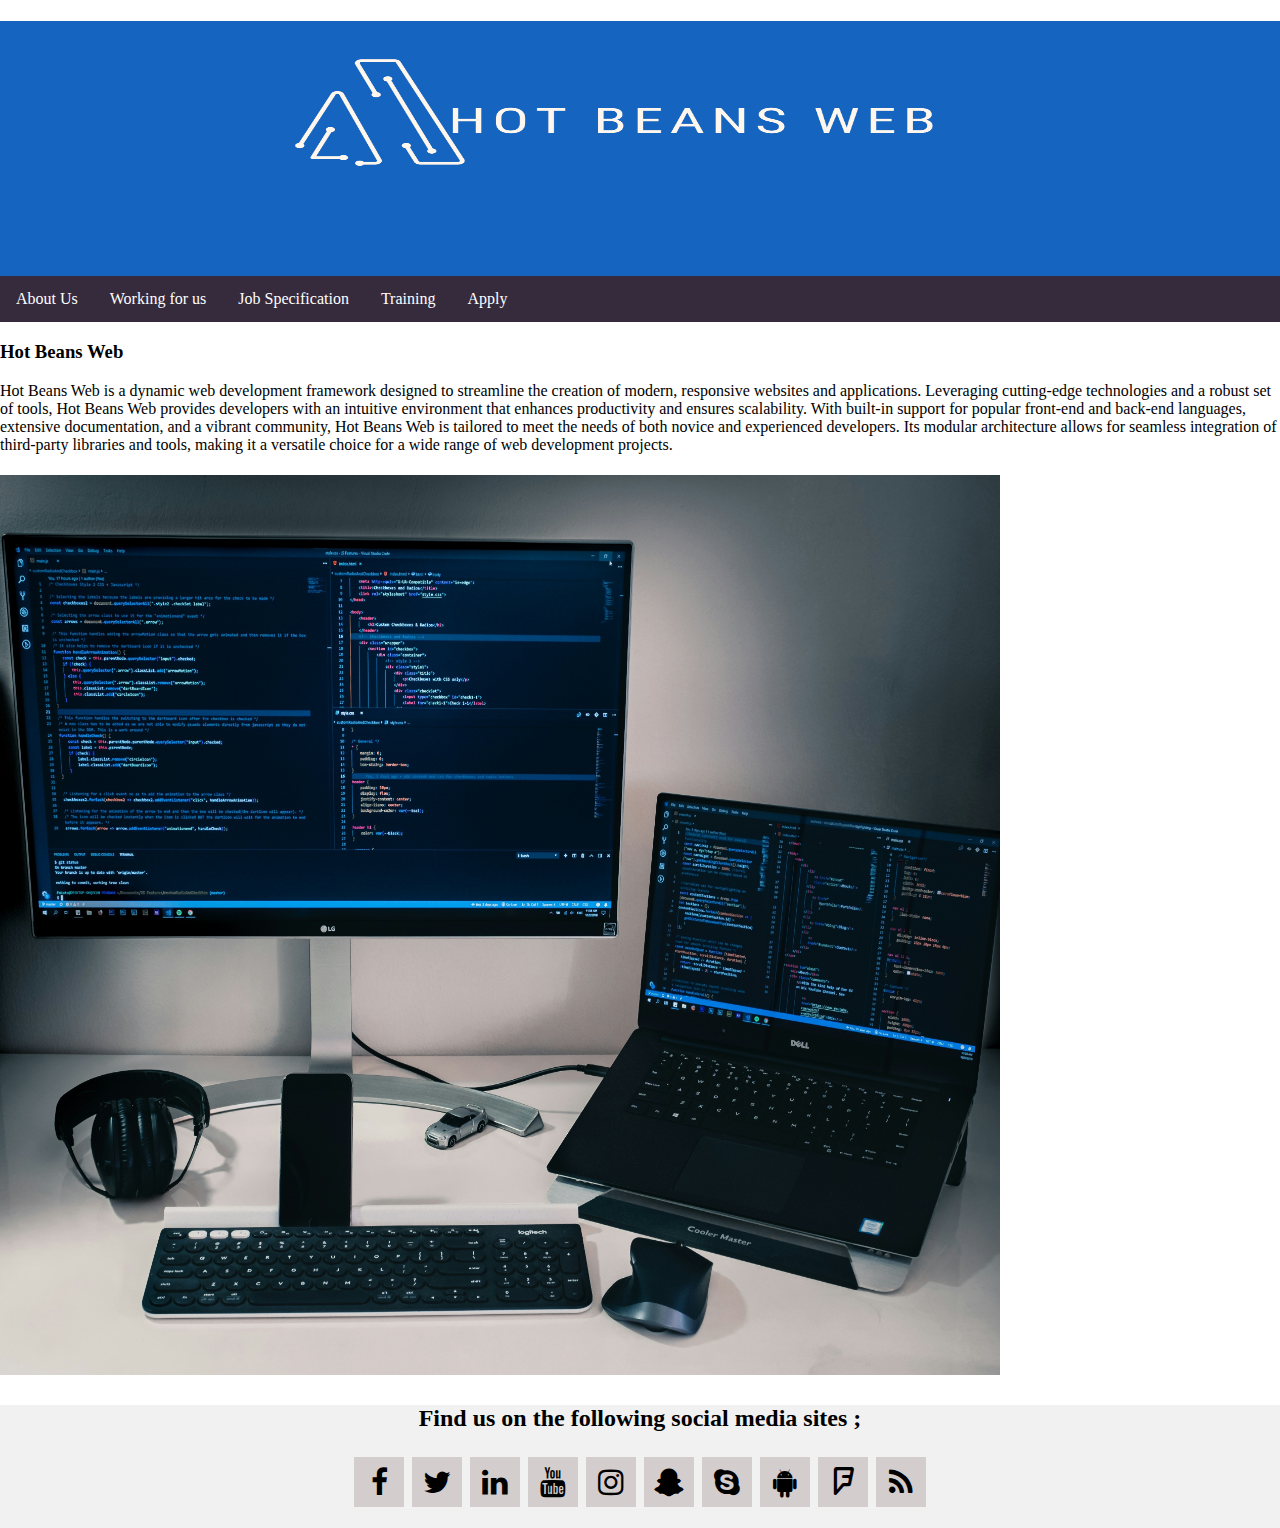
<file: index.html>
<!DOCTYPE html>
<html lang="en">
<head>
<title>CSS Website Layout</title>
<meta charset="utf-8">
<meta name="viewport" content="width=device-width, initial-scale=1">
<link rel="stylesheet" href="layout.css">
<link rel="stylesheet" href="https://cdnjs.cloudflare.com/ajax/libs/font-awesome/4.7.0/css/font-awesome.min.css">


<style>
.fa {
  padding: 10px;
  font-size: 30px;
  width: 50px;
  height:50px;
  text-align: center;
  text-decoration: none;
  margin: 5px 2px;
}

.fa:hover {
    opacity: 0.7;
}

.fa-facebook {
  background: #d3cdcd;
  color:rgb(0, 0, 0);
}

.fa-twitter {
  background: #d3cdcd;
  color: rgb(0, 0, 0);
}

.fa-linkedin {
  background: #d3cdcd;
  color: rgb(0, 0, 0);
}

.fa-youtube {
  background: #d3cdcd;
  color: rgb(0, 0, 0);
}

.fa-instagram {
  background: #d3cdcd;
  color: rgb(0, 0, 0);
}

.fa-snapchat-ghost {
  background: #d3cdcd;
  color:rgb(0, 0, 0);
  text-shadow: -1px 0 black, 0 1px black, 1px 0 black, 0 -1px black;
}

.fa-skype {
  background: #d3cdcd;
  color: rgb(0, 0, 0);
}

.fa-android {
  background: #d3cdcd;
  color:rgb(0, 0, 0);
}


.fa-foursquare {
  background: #d3cdcd;
  color: rgb(0, 0, 0);
}


.fa-rss {
  background: #d3cdcd;
  color: rgb(0, 0, 0);
}
</style>
</head>
<body>

<div class="header">
  <h1><img src="Hot.beans.web.png" width="700" height="200" alt=""/></h1>
  <p>&nbsp;</p>
</div>

<div class="topnav">
  <a href="index.html">About Us</a>
  <a href="working_for_us.html">Working for us</a>
  <a href="job_specification.html">Job Specification</a>
  <a href="training.html">Training</a>
  <a href="apply.html">Apply</a>
</div>
<h3 class="hb-center">Hot Beans Web</h3>
<p class="paragra">Hot Beans Web is a dynamic web development framework designed to streamline the creation of modern, responsive websites and applications. Leveraging cutting-edge technologies and a robust set of tools, Hot Beans Web provides developers with an intuitive environment that enhances productivity and ensures scalability. With built-in support for popular front-end and back-end languages, extensive documentation, and a vibrant community, Hot Beans Web is tailored to meet the needs of both novice and experienced developers. Its modular architecture allows for seamless integration of third-party libraries and tools, making it a versatile choice for a wide range of web development projects.</p>
<h1><img src="homepage.jpg" width="1000" height="900"   alt=""></h1>

  

<div class="footer">
	<h2>Find us on the following social media sites ; </h2>
        <a href="https://en-gb.facebook.com/" class="fa fa-facebook" target="_blank"></a>
<a href="https://twitter.com/?lang=en" class="fa fa-twitter" target="_blank"></a>
<a href="https://uk.linkedin.com/" class="fa fa-linkedin" target="_blank"></a>
<a href="https://www.youtube.com/" class="fa fa-youtube" target="_blank"></a>
<a href="https://www.instagram.com/" class="fa fa-instagram" target="_blank"></a>
<a href="https://www.snapchat.com/" class="fa fa-snapchat-ghost" target="_blank"></a>
<a href="https://www.skype.com/en/" class="fa fa-skype" target="_blank"></a>
<a href="https://www.android.com/intl/en_uk/" class="fa fa-android" target="_blank"></a>
<a href="https://foursquare.com/" class="fa fa-foursquare" target="_blank"></a>
<a href="https://rss.com/" class="fa fa-rss" target="_blank"></a>
    </div>

</body>
</html>
</file>
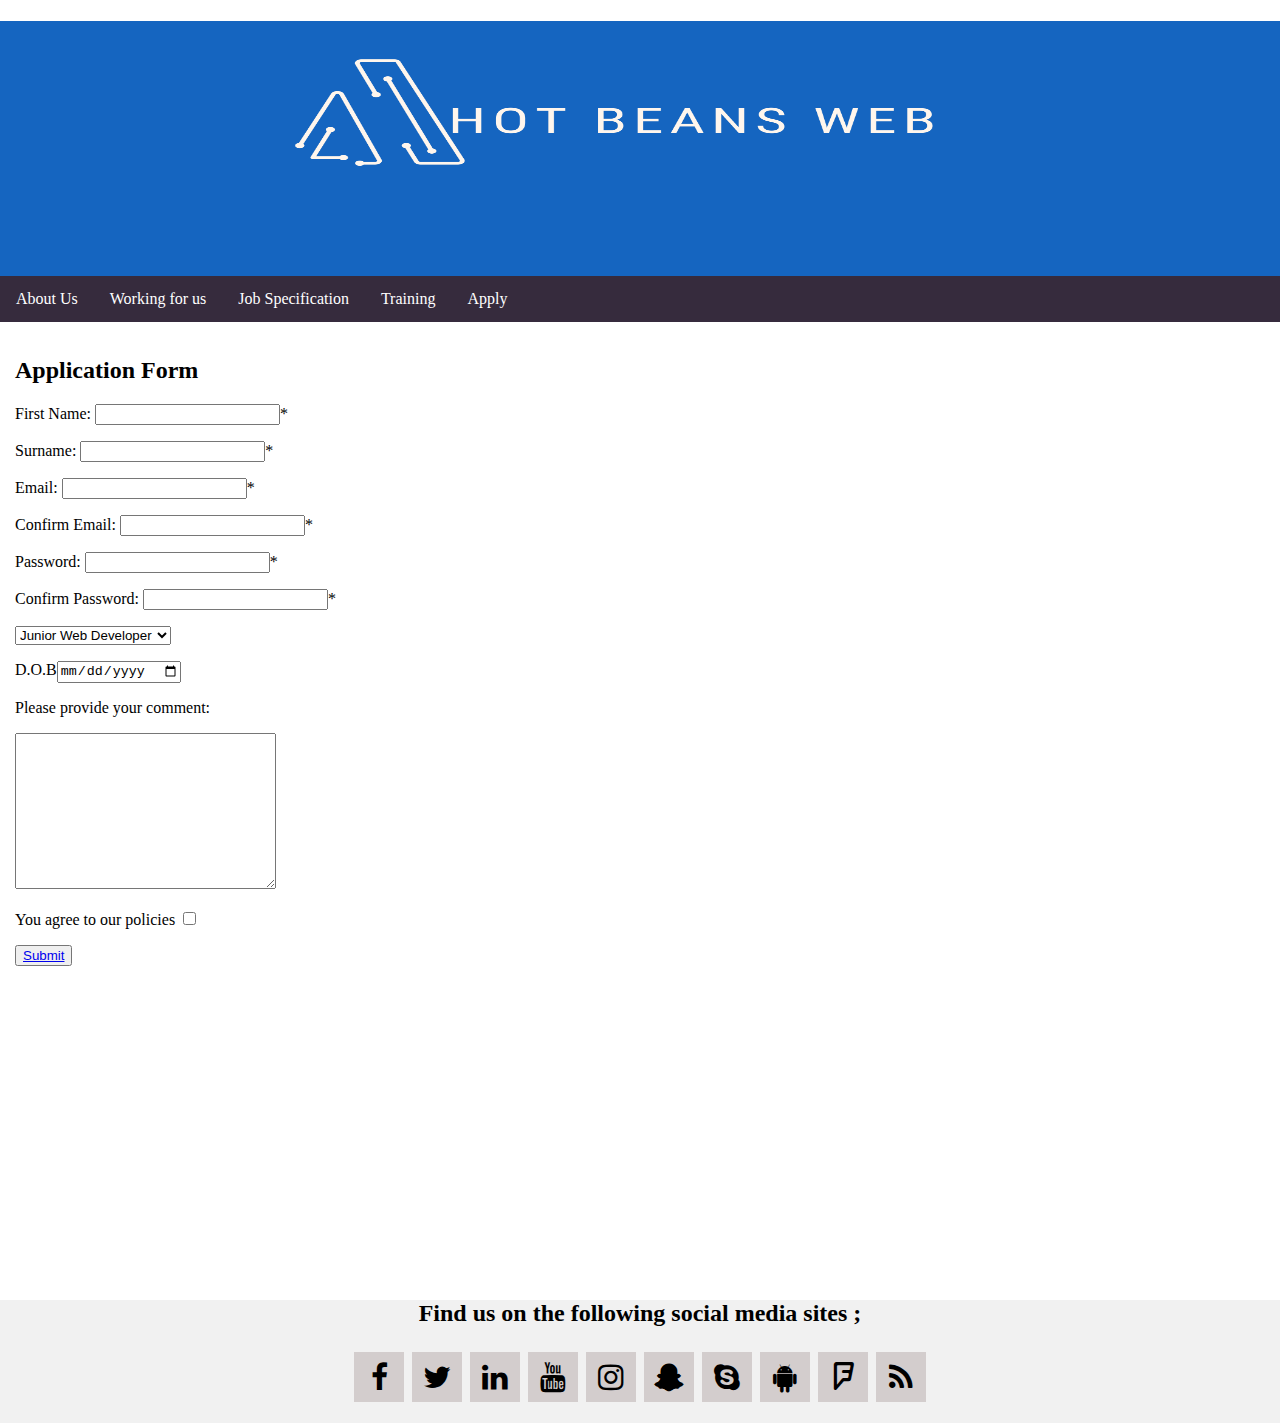
<file: apply.html>
<!DOCTYPE html>
<html lang="en">
<head>
<title>CSS Website Layout</title>
<meta charset="utf-8">
<meta name="viewport" content="width=device-width, initial-scale=1">
<link rel="stylesheet" href="layout.css">
<link rel="stylesheet" href="https://cdnjs.cloudflare.com/ajax/libs/font-awesome/4.7.0/css/font-awesome.min.css">

<style>
.fa {
  padding: 10px;
  font-size: 30px;
  width: 50px;
  height:50px;
  text-align: center;
  text-decoration: none;
  margin: 5px 2px;
}

    
.fa:hover {
    opacity: 0.7;
}

.fa-facebook {
  background: #d3cdcd;
  color:rgb(0, 0, 0);
}

.fa-twitter {
  background: #d3cdcd;
  color:rgb(0, 0, 0);
}

.fa-linkedin {
  background: #d3cdcd;
  color: rgb(0, 0, 0);
}

.fa-youtube {
  background: #d3cdcd;
  color: rgb(0, 0, 0);
}

.fa-instagram {
  background: #d3cdcd;
  color:rgb(0, 0, 0);
}

.fa-snapchat-ghost {
  background: #d3cdcd;
  color: rgb(0, 0, 0);
  text-shadow: -1px 0 black, 0 1px black, 1px 0 black, 0 -1px black;
}

.fa-skype {
  background: #d3cdcd;
  color:rgb(0, 0, 0);
}

.fa-android {
  background: #d3cdcd;
  color: rgb(0, 0, 0);
}


.fa-foursquare {
  background: #d3cdcd;
  color: rgb(0, 0, 0);
}


.fa-rss {
  background: #d3cdcd;
  color: rgb(0, 0, 0);
}
</style>
</head>
<body>

<div class="header">
  <h1><img src="Hot.beans.web.png" width="700" height="200" alt=""/></h1>
  <p>&nbsp;</p>
</div>

<div class="topnav">
  <a href="index.html">About Us</a>
  <a href="working_for_us.html">Working for us</a>
  <a href="job_specification.html">Job Specification</a>
  <a href="training.html">Training</a>
  <a href="apply.html">Apply</a>
  
</div>

<div class="row">
  <div class="column">
    <h2>Application Form</h2>
      <form action="../pages/Thank you .html">
       <p>First Name: <input type="text" required>*</p>
       <p>Surname: <input type="text" required>*</p>
       <p> Email: <input type="text" required>*</p>
       <p> Confirm Email: <input type="text" required>*</p>
       <p>Password: <input type="Password" required>*</p>
       <p>Confirm Password: <input type="Password" required>*</p>
       <p></p>
       <p>
           <select name="" id="">
               <option value="">Junior Web Developer</option>
               <option value="">Senior Web Developer</option>
               <option value="">Web Designer</option>
               
        
           </select>
           <p>
           D.O.B<input type="date">
           <p>Please provide your comment:</p> 
           </p>
   <textarea name="" id="" cols="30" rows="10"></textarea>
   
       </p>
   
   
   <p >You agree to our policies  <input type="checkbox" class="form-check-input" id="exampleCheck1"  required>  </p>
   <div class="register2"><form action="">
    <button type="submit" class="btn btn-success">
      <a href="thank you.jpg">Submit</a></button> 
  </form></div>
    
  </div>
  
  
</div>
<div class="footer">
	<h2>Find us on the following social media sites ; </h2>
        <a href="https://en-gb.facebook.com/" class="fa fa-facebook" target="_blank"></a>
<a href="https://twitter.com/?lang=en" class="fa fa-twitter" target="_blank"></a>
<a href="https://uk.linkedin.com/" class="fa fa-linkedin" target="_blank"></a>
<a href="https://www.youtube.com/" class="fa fa-youtube" target="_blank"></a>
<a href="https://www.instagram.com/" class="fa fa-instagram" target="_blank"></a>
<a href="https://www.snapchat.com/" class="fa fa-snapchat-ghost" target="_blank"></a>
<a href="https://www.skype.com/en/" class="fa fa-skype" target="_blank"></a>
<a href="https://www.android.com/intl/en_uk/" class="fa fa-android" target="_blank"></a>
<a href="https://foursquare.com/" class="fa fa-foursquare" target="_blank"></a>
<a href="https://rss.com/" class="fa fa-rss" target="_blank"></a>
    </div>

</body>
</html>
</file>
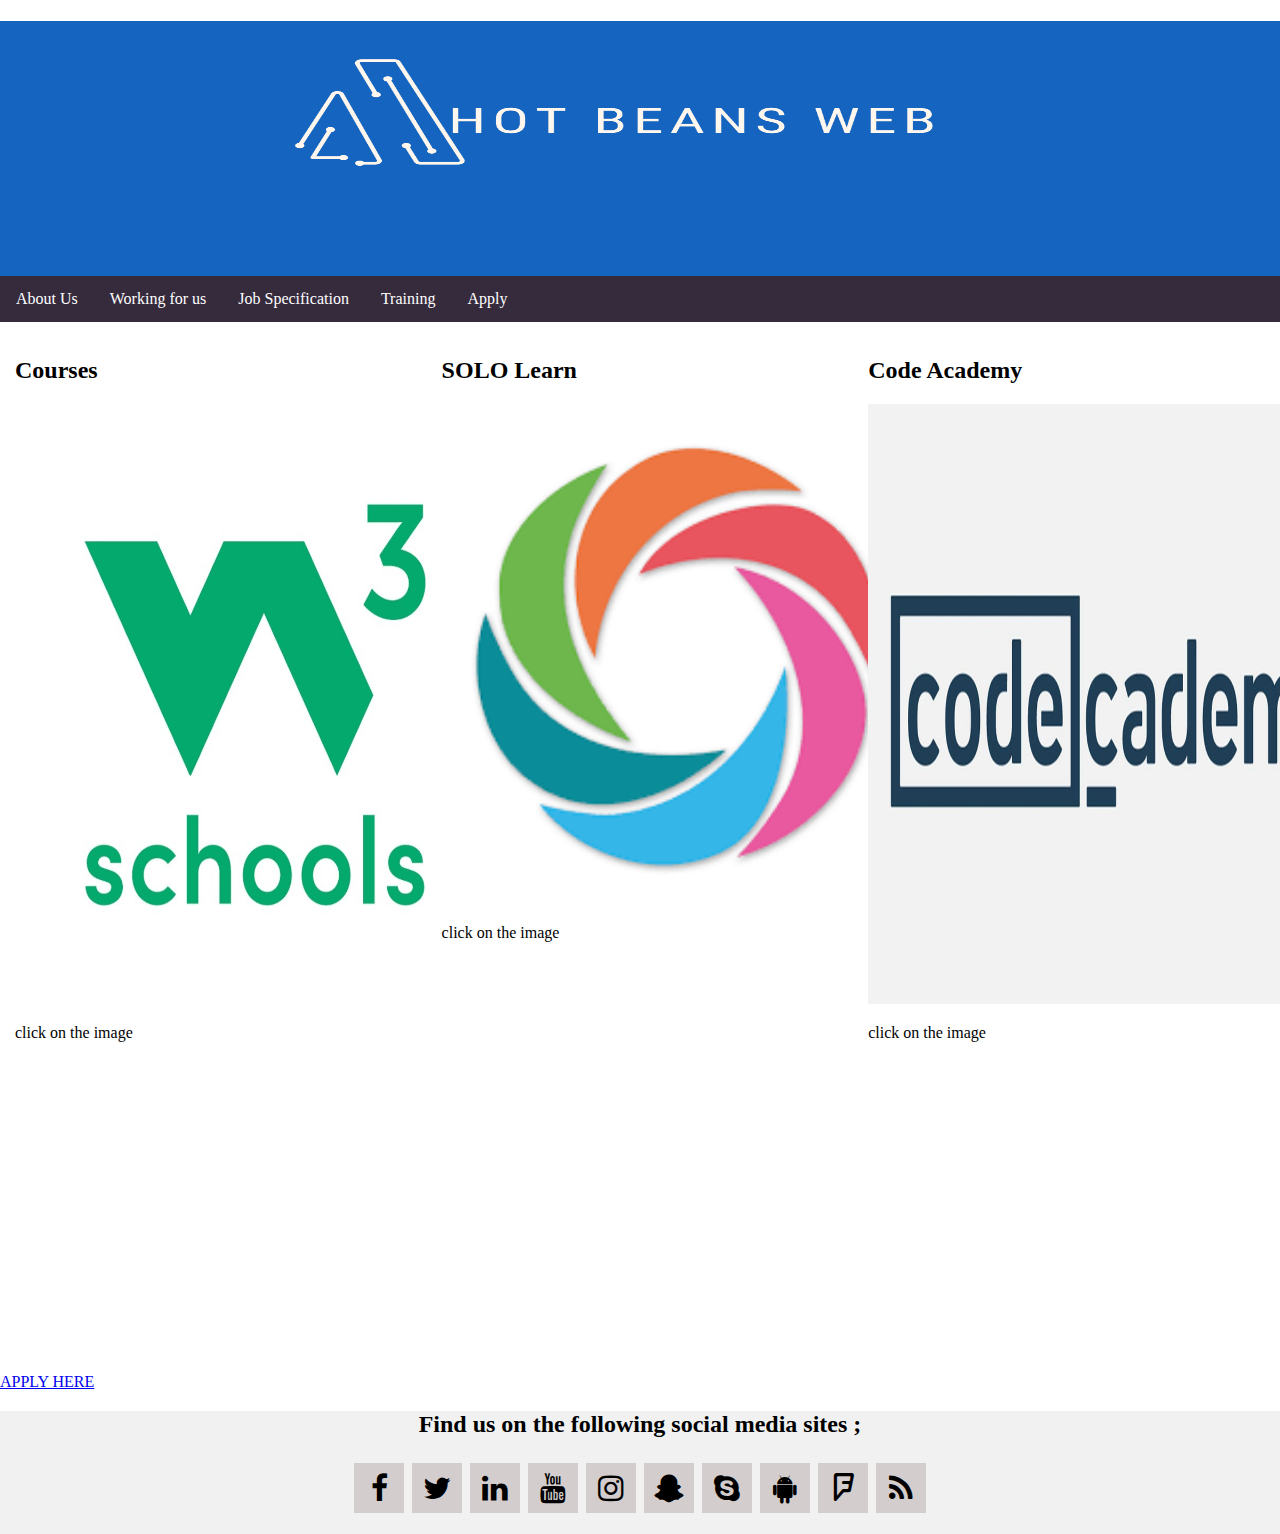
<file: training.html>
<!DOCTYPE html>
<html lang="en">
<head>
<title>CSS Website Layout</title>
<meta charset="utf-8">
<meta name="viewport" content="width=device-width, initial-scale=1">
<link rel="stylesheet" href="layout.css">
<link rel="stylesheet" href="https://cdnjs.cloudflare.com/ajax/libs/font-awesome/4.7.0/css/font-awesome.min.css">


<style>
.fa {
  padding: 10px;
  font-size: 30px;
  width: 50px;
  height:50px;
  text-align: center;
  text-decoration: none;
  margin: 5px 2px;
}

.fa:hover {
    opacity: 0.7;
}

.fa-facebook {
  background: #d3cdcd;
  color: rgb(0, 0, 0);
}

.fa-twitter {
  background: #d3cdcd;
  color: rgb(0, 0, 0);
}

.fa-linkedin {
  background: #d3cdcd;
  color: rgb(0, 0, 0);
}

.fa-youtube {
  background: #d3cdcd;
  color: rgb(0, 0, 0);
}

.fa-instagram {
  background: #d3cdcd;
  color: rgb(0, 0, 0);
}

.fa-snapchat-ghost {
  background: #d3cdcd;
  color: rgb(0, 0, 0);
  text-shadow: -1px 0 black, 0 1px black, 1px 0 black, 0 -1px black;
}

.fa-skype {
  background: #d3cdcd;
  color: rgb(0, 0, 0);
}

.fa-android {
  background: #d3cdcd;
  color: rgb(0, 0, 0);
}


.fa-foursquare {
  background: #d3cdcd;
  color: rgb(0, 0, 0);
}


.fa-rss {
  background: #d3cdcd;
  color: rgb(0, 0, 0);

}
</style>
</head>
<body>

<div class="header">
  <h1><img src="Hot.beans.web.png" width="700" height="200" alt=""/></h1>
  <p>&nbsp;</p>
</div>

<div class="topnav">
  <a href="index.html">About Us</a> 
  <a href="working_for_us.html">Working for us</a>
  <a href="job_specification.html">Job Specification</a>
  <a href="training.html">Training</a>
  <a href="apply.html">Apply</a> 
</div>

<div class="row">
  <div class="column">
    
    <h2>Courses</h2>
    
    <a href="https://www.w3schools.com/"> <img src="w3.jpg" height="600" width="480" alt=""></a>
    <p>click on the image</p>
    

    
  </div>
  
  <div class="column">
    <h2>SOLO Learn</h2>
    <a href="https://www.sololearn.com/en/"> <img src="solo.png" height="500" width="480" alt=""></a>
    <p>click on the image</p>
    
    
    
  </div>
  
  
  <div class="column">
    
    <h2>Code Academy</h2>
    <a href=" https://www.codecademy.com/"> <img src="codecademy.png" height="600" width="480" alt=""></a>
    <p>click on the image</p>
    
  </div>
</div>
<a class="wp-block-button__link has-vivid-green-cyan-background-color has-background" href="../A2/apply.html">APPLY HERE</a>
<div class="footer">

	<h2>Find us on the following social media sites ; </h2>
        <a href="https://en-gb.facebook.com/" class="fa fa-facebook" target="_blank"></a>
<a href="https://twitter.com/?lang=en" class="fa fa-twitter" target="_blank"></a>
<a href="https://uk.linkedin.com/" class="fa fa-linkedin" target="_blank"></a>
<a href="https://www.youtube.com/" class="fa fa-youtube" target="_blank"></a>
<a href="https://www.instagram.com/" class="fa fa-instagram" target="_blank"></a>
<a href="https://www.snapchat.com/" class="fa fa-snapchat-ghost" target="_blank"></a>
<a href="https://www.skype.com/en/" class="fa fa-skype" target="_blank"></a>
<a href="https://www.android.com/intl/en_uk/" class="fa fa-android" target="_blank"></a>
<a href="https://foursquare.com/" class="fa fa-foursquare" target="_blank"></a>
<a href="https://rss.com/" class="fa fa-rss" target="_blank"></a>
    </div>

</body>
</html>
</file>
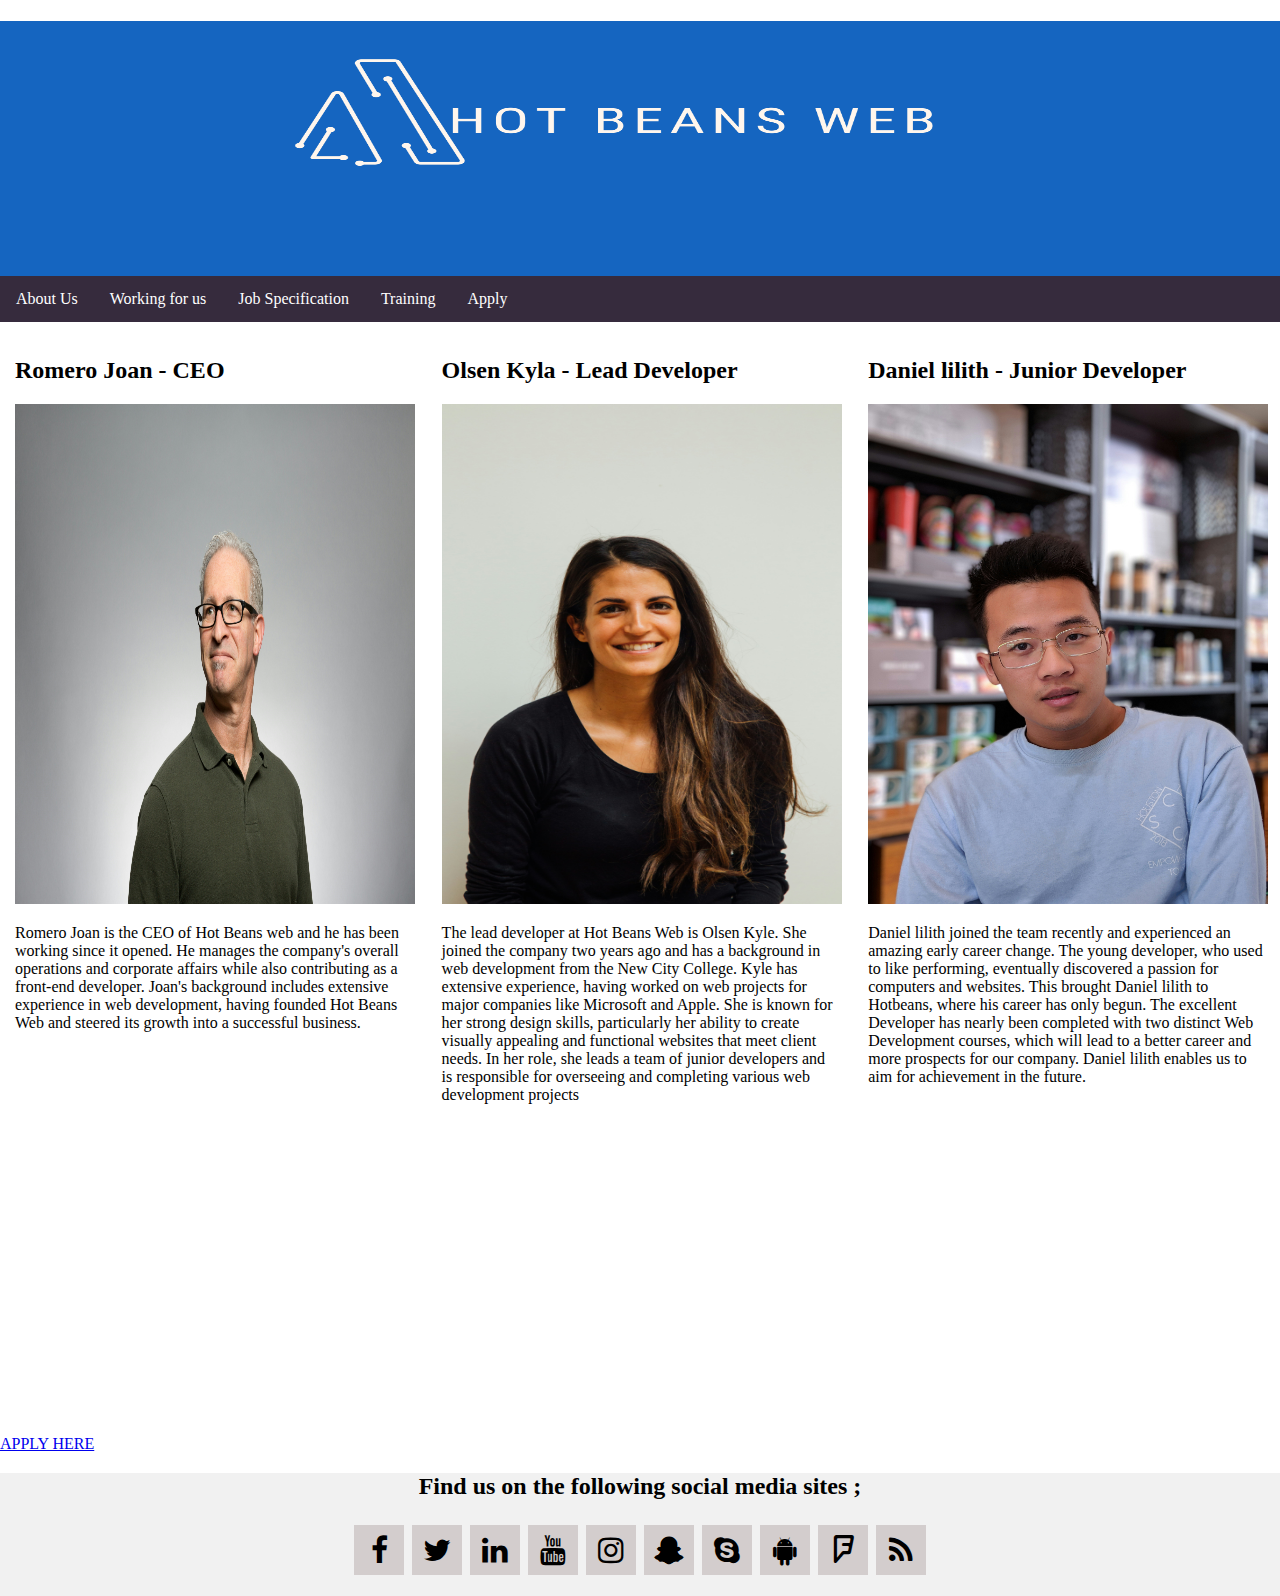
<file: working_for_us.html>
<!DOCTYPE html>
<html lang="en">
<head>
<title>CSS Website Layout</title>
<meta charset="utf-8">
<meta name="viewport" content="width=device-width, initial-scale=1">
<link rel="stylesheet" href="layout.css">
<link rel="stylesheet" href="https://cdnjs.cloudflare.com/ajax/libs/font-awesome/4.7.0/css/font-awesome.min.css">

<style>
.fa {
  padding: 10px;
  font-size: 30px;
  width: 50px;
  height:50px;
  text-align: center;
  text-decoration: none;
  margin: 5px 2px;
}

.fa:hover {
    opacity: 0.7;
}

.fa-facebook {
  background: #d3cdcd;
  color:rgb(0, 0, 0);
}

.fa-twitter {
  background: #d3cdcd;
  color: rgb(0, 0, 0);
}

.fa-linkedin {
  background: #d3cdcd;
  color: rgb(0, 0, 0);
}

.fa-youtube {
  background: #d3cdcd;
  color: rgb(0, 0, 0);
}

.fa-instagram {
  background: #d3cdcd;
  color:rgb(0, 0, 0);
}

.fa-snapchat-ghost {
  background: #d3cdcd;
  color: rgb(0, 0, 0);
  text-shadow: -1px 0 black, 0 1px black, 1px 0 black, 0 -1px black;
}

.fa-skype {
  background: #d3cdcd;
  color: rgb(0, 0, 0);
}

.fa-android {
  background: #d3cdcd;
  color: rgb(0, 0, 0);
}


.fa-foursquare {
  background: #d3cdcd;
  color: rgb(0, 0, 0);
}


.fa-rss {
  background: #d3cdcd;
  color: rgb(0, 0, 0);
}
</style>
</head>
<body>

<div class="header">
  <h1><img src="Hot.beans.web.png" width="700" height="200" alt=""/></h1>
  <p>&nbsp;</p>
</div>

<div class="topnav">
  <a href="index.html">About Us</a> 
  <a href="working_for_us.html">Working for us</a>
  <a href="job_specification.html">Job Specification</a>
  <a href="training.html">Training</a>
  <a href="apply.html">Apply</a> 
</div>
   <div class="row">
    <div class="column">
      <h2>Romero Joan - CEO</h2>
      <img src="worker 3.jpg" height="500" width="400" alt="">
  
      <p>Romero Joan is the CEO of Hot Beans web and he has been working since it opened. He manages the company's overall operations and corporate affairs while also contributing as a front-end developer. Joan's background includes extensive experience in web development, having founded Hot Beans Web and steered its growth into a successful business.</p>
    </div>
    
    <div class="column">
      <h2>Olsen Kyla - Lead Developer</h2>
      <img src="worke 2.jpg" height="500" width="400" alt=" "> 
      <p>The lead developer at Hot Beans Web is Olsen Kyle. She joined the company two years ago and has a background in web development from the New City College. Kyle has extensive experience, having worked on web projects for major companies like Microsoft and Apple. She is known for her strong design skills, particularly her ability to create visually appealing and functional websites that meet client needs. In her role, she leads a team of junior developers and is responsible for overseeing and completing various web development projects</p>
    </div>
    
    <div class="column">
      
      <h2>Daniel lilith - Junior Developer
</h2>
      
      <img src="worker 4..jpg" height="500" width="400" alt="">
      <p>Daniel lilith joined the team recently and experienced an amazing early career change. The young developer, who used to like performing, eventually discovered a passion for computers and websites. This brought Daniel lilith to Hotbeans, where his career has only begun. The excellent Developer has nearly been completed with two distinct Web Development courses, which will lead to a better career and more prospects for our company. Daniel lilith enables us to aim for achievement in the future.
</p>

    </div>
  </div> 

  <a class="wp-block-button__link has-vivid-green-cyan-background-color has-background" href="../A2/apply.html">APPLY HERE</a>
  <div class="footer">
    <h2>Find us on the following social media sites ; </h2>
          <a href="https://en-gb.facebook.com/" class="fa fa-facebook" target="_blank"></a>
  <a href="https://twitter.com/?lang=en" class="fa fa-twitter" target="_blank"></a>
  <a href="https://uk.linkedin.com/" class="fa fa-linkedin" target="_blank"></a>
  <a href="https://www.youtube.com/" class="fa fa-youtube" target="_blank"></a>
  <a href="https://www.instagram.com/" class="fa fa-instagram" target="_blank"></a>
  <a href="https://www.snapchat.com/" class="fa fa-snapchat-ghost" target="_blank"></a>
  <a href="https://www.skype.com/en/" class="fa fa-skype" target="_blank"></a>
  <a href="https://www.android.com/intl/en_uk/" class="fa fa-android" target="_blank"></a>
  <a href="https://foursquare.com/" class="fa fa-foursquare" target="_blank"></a>
  <a href="https://rss.com/" class="fa fa-rss" target="_blank"></a>
      </div>
  
  </body>
  </html>
</file>
<file: layout.css>
* {
  box-sizing: border-box;
}

body {
  margin: 0;
}

/* Style the header */
.header {
  background-color: #1565C0;
  text-align: center;
  height: 255px;
}

/* Style the top navigation bar */
.topnav {
  overflow: hidden;
  background-color: #362b3d;
}

/* Style the topnav links */
.topnav a {
  float: left;
  display: block;
  color: #ffffff;
  text-align: center;
  padding: 14px 16px;
  text-decoration: none;
}

/* Change color on hover */
.topnav a:hover {
  background-color: #ffffff;
  color: rgb(0, 0, 0);
  
}

/* Create three equal columns that floats next to each other */
.column {
  float: left;
  width: 33.33%;
  padding: 15px;
}

/* Clear floats after the columns */
.row::after {
  content: "";
  display: table;
  clear: both;
  height: 300px;
}

/* Responsive layout - makes the three columns stack on top of each other instead of next to each other */
@media screen and (max-width:600px) {
  .column {
    width: 100%;
  }
}
.divola{
  display: flex;
  justify-content: space-between;
  width: 100%;
  flex-wrap: wrap;
  gap: 40px;
  }
  

.footer {
  background-color: #f1f1f1;
  text-align: center;
  height: 123px;
}

.paragra/* Responsive layout - makes the three columns stack on top of each other instead of next to each other */
@media screen and (max-width:600px) {
  .column {
    width: 100%;
  }
}
.divola{
  display: flex;
  justify-content: space-between;
  width: 100%;
  flex-wrap: wrap;
  gap: 40px;
  }
</file>
